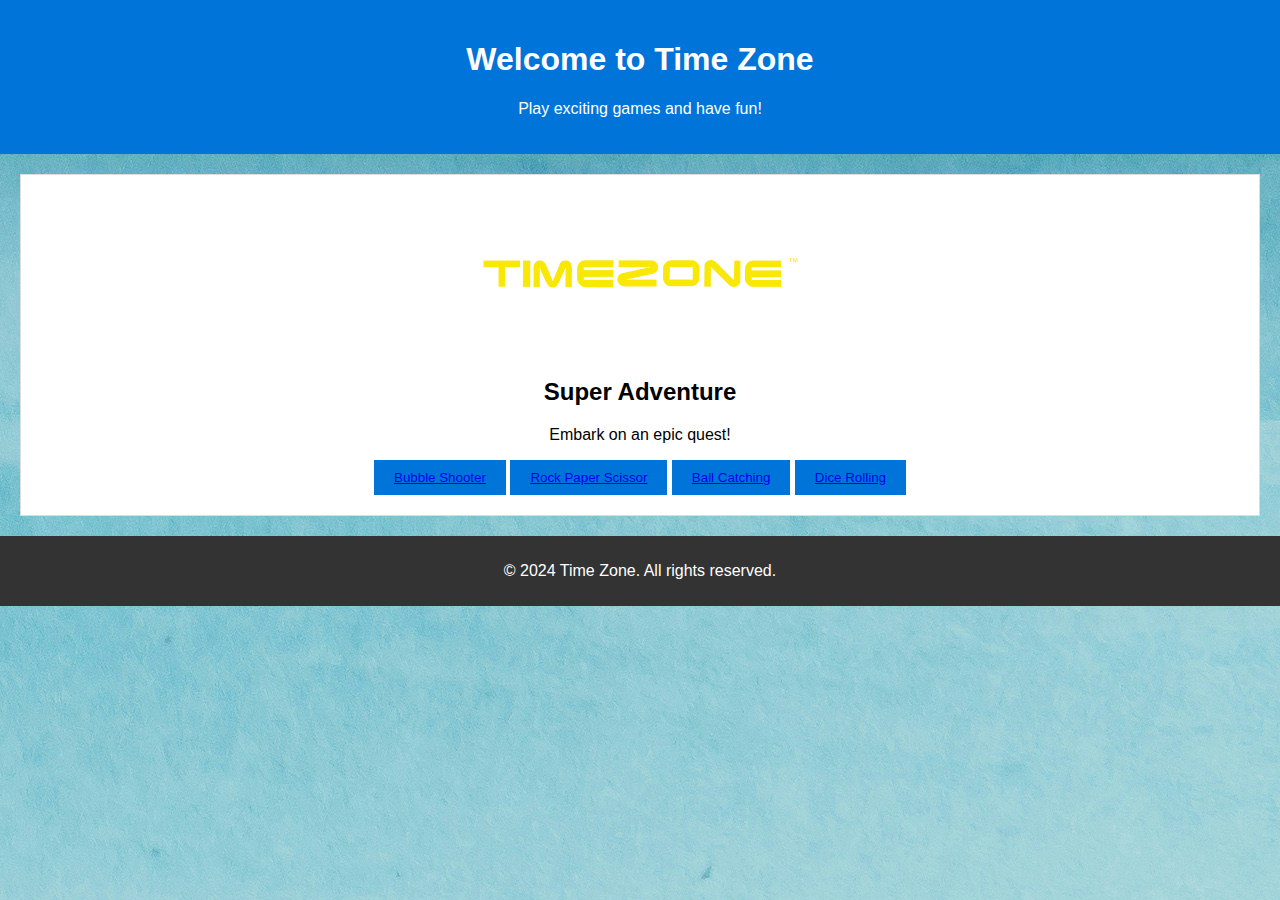
<file: index.html>
<!DOCTYPE html>
<html lang="en">
<head>
    <meta charset="UTF-8">
    <meta name="viewport" content="width=device-width, initial-scale=1.0">
    <title>Time Zone</title>
    <link rel="stylesheet" href="styles.css">
</head>
<body background="ram.jpg">
    <header>
        <h1>Welcome to Time Zone</h1>
        <p>Play exciting games and have fun!</p>
    </header>

    <section class="featured-games">
        <div class="game-card">
            <img src="timezone.png" alt="Game 1">
            <h2>Super Adventure</h2>
            <p>Embark on an epic quest!</p>
            <button><a href="bubble.html"><b></b>Bubble Shooter</a></a></button>
            <button><a href="rock.html"><b></b>Rock Paper Scissor</a></a></button>
            <button><a href="mine.html"><b></b>Ball Catching</a></a></button>
            <button><a href="dice.html"><b></b>Dice Rolling</a></a></button>
        </div>

        <!-- Add more game cards here -->
    </section>

    <footer>
        <p>© 2024 Time Zone. All rights reserved.</p>
    </footer>
    
</body>
</html>
</file>
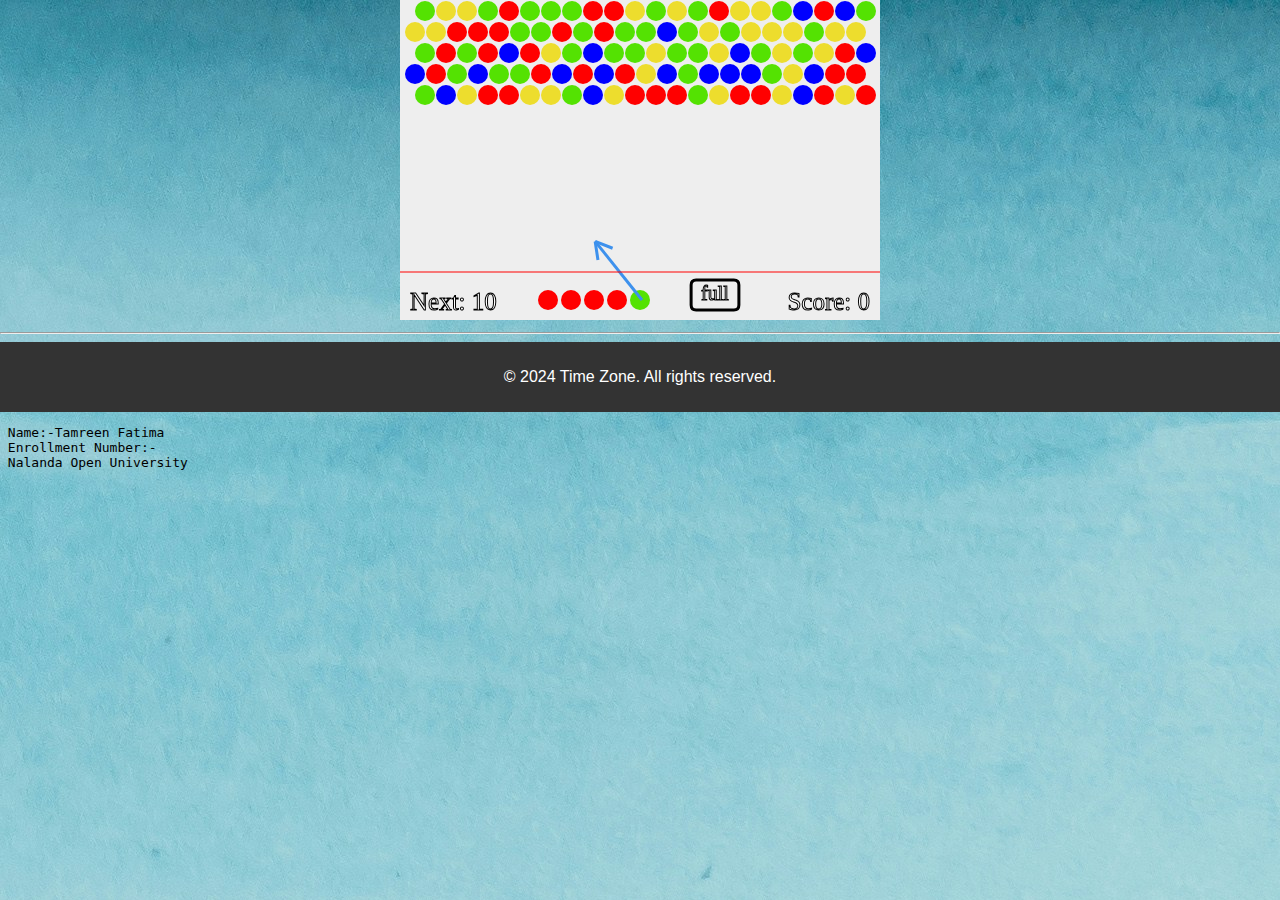
<file: bubble.html>
<!DOCTYPE html>
<html lang="en">

<head>
  <meta charset="UTF-8">
  <meta http-equiv="X-UA-Compatible" content="IE=edge">
  <meta name="viewport" content="width=device-width, initial-scale=1.0">
  <title>Bubble Shooter Game</title>
  <link rel="stylesheet" href="styles.css">
</head>

<body background="ram.jpg">
  <div align='center'>
    <canvas id="game-canvas" style='maring:0 auto; background: #eee' width="480" height="320"></canvas>
  </div>
  <script type='application/javascript' src="grid.js">
  </script>
  <script type='application/javascript' src="ball.js">
  </script>
  <script type='application/javascript' src="shooter.js">
  </script>
  <script type='application/javascript' src="manager.js">
  </script>
  <script src="script.js"></script>
  <hr>
  <footer>
    <p>© 2024 Time Zone. All rights reserved.</p>
  </footer>
  <pre> Name:-Tamreen Fatima
 Enrollment Number:-
 Nalanda Open University
  </pre>

  
</body>

</html>
</file>
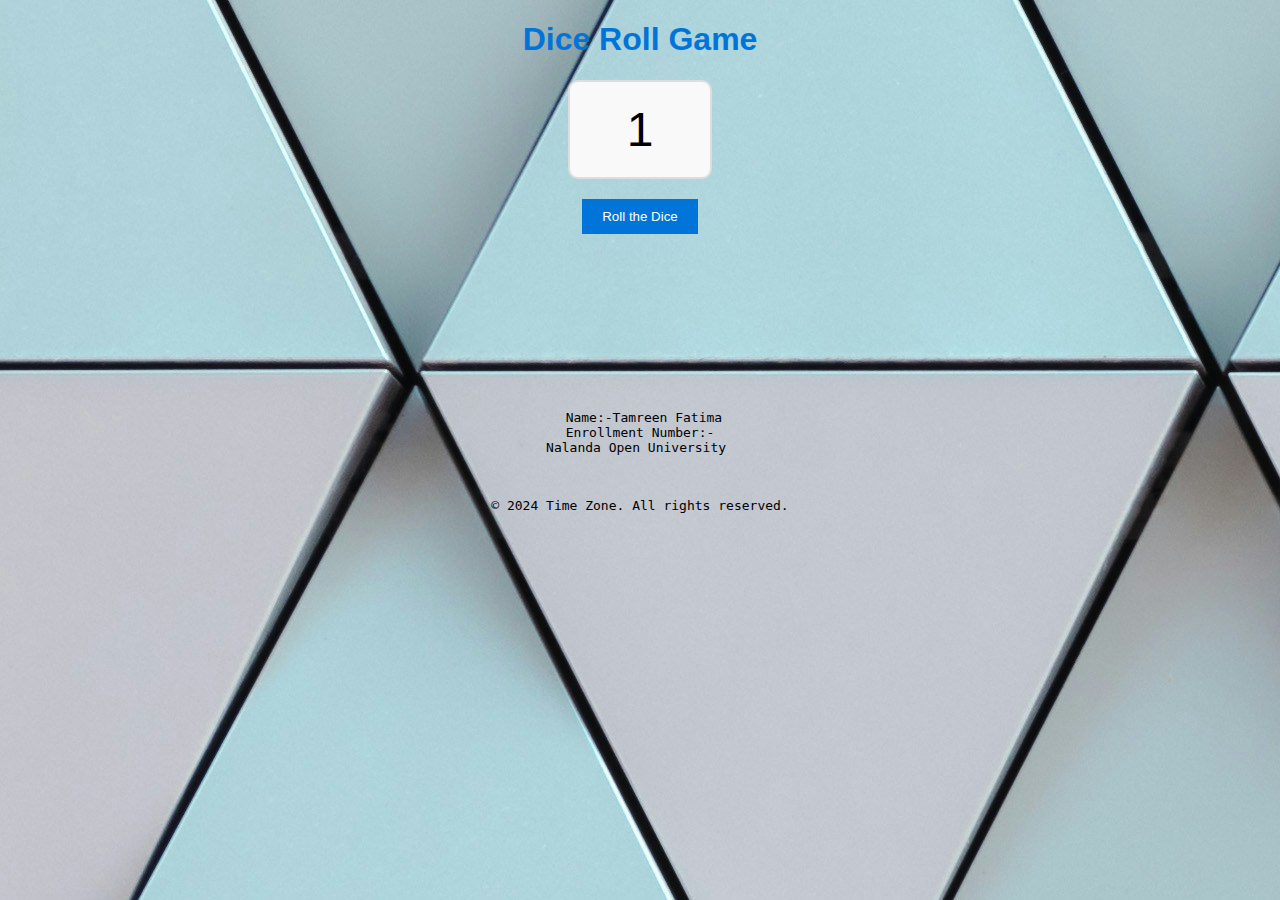
<file: dice.html>
<!DOCTYPE html>
<html lang="en">
<head>
    <meta charset="UTF-8">
    <meta name="viewport" content="width=device-width, initial-scale=1.0">
    <title>Dice Roll Game</title>
    <link rel="stylesheet" href="dice.css">
</head>
<body background="puzzl.jpg">
    <h1>Dice Roll Game</h1>
    <div class="dice" id="dice">1</div>
    <button onclick="rollDice()">Roll the Dice</button>
    <script src="dice.js"></script>
    
    <pre> 








    </pre>
</footer>
<pre> Name:-Tamreen Fatima
Enrollment Number:-
Nalanda Open University 
<footer>
    <p>© 2024 Time Zone. All rights reserved.</p>
</footer>
</pre>
</body>
</html>
</file>
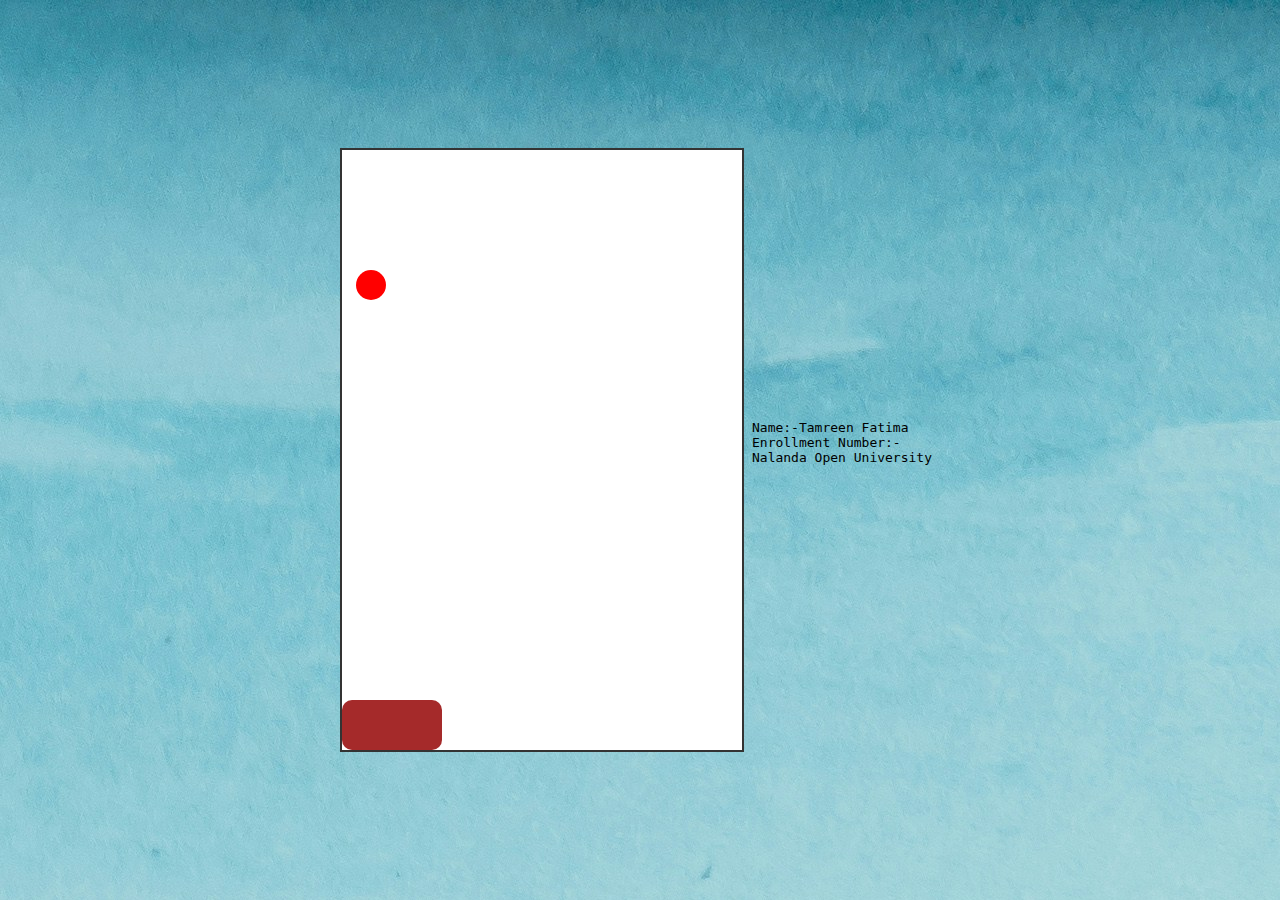
<file: mine.html>
<!DOCTYPE html>
<html lang="en">
<head>
    <meta charset="UTF-8">
    <meta name="viewport" content="width=device-width, initial-scale=1.0">
    <title>Ball Catching Game</title>
    <link rel="stylesheet" href="mine.css">
</head>
<body background="ram.jpg">
    <h1></h1>
    <div id="gameArea">
        <div id="basket"></div>
        <div id="apple"></div>
    </div>
    <script src="mine.js"></script>
    
     <pre> Name:-Tamreen Fatima
 Enrollment Number:-
 Nalanda Open University 
    </pre>
</body>
</html>
</file>
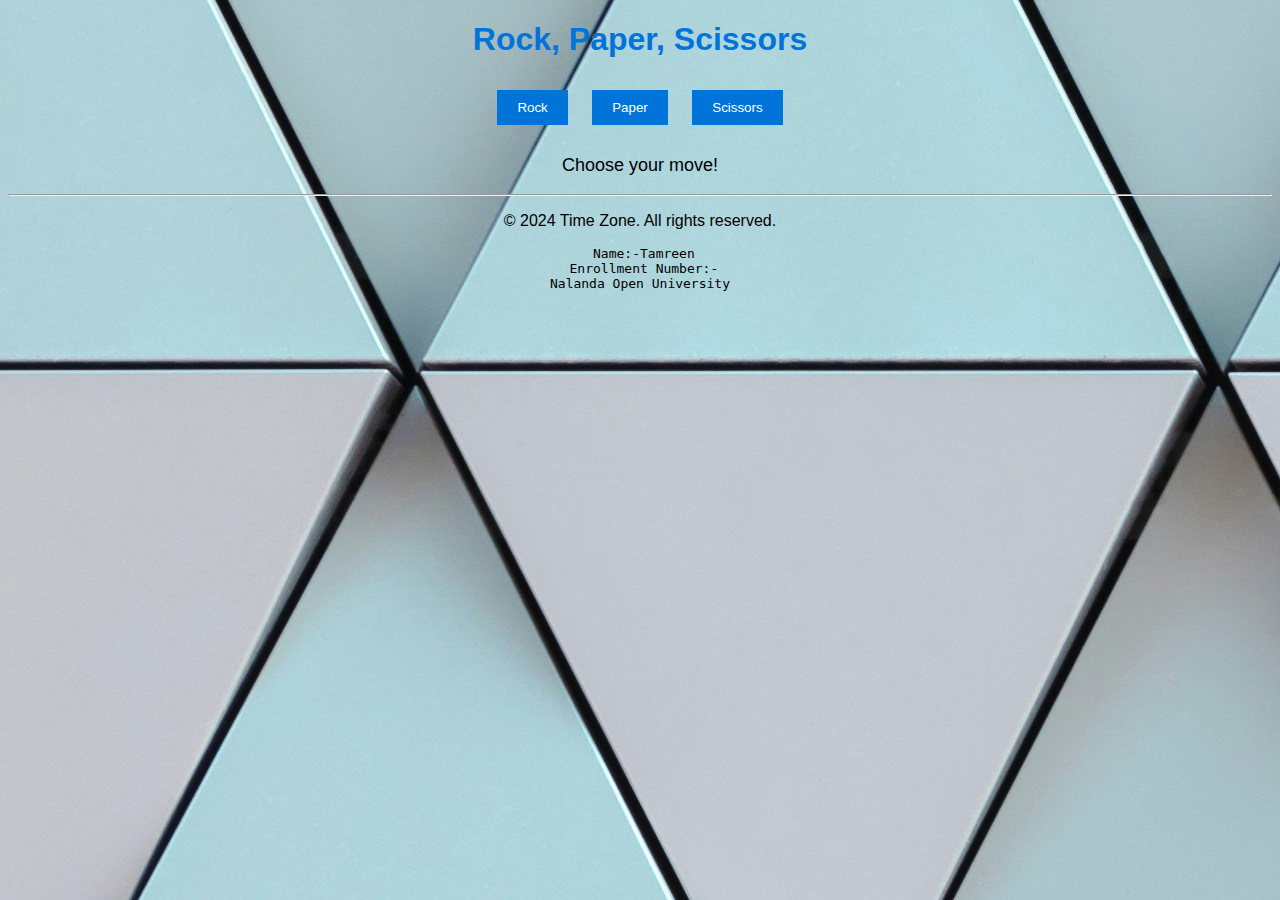
<file: rock.html>
<!DOCTYPE html>
<html lang="en">
<head>
    <meta charset="UTF-8">
    <meta name="viewport" content="width=device-width, initial-scale=1.0">
    <title>Rock, Paper, Scissors Game</title>
    <link rel="stylesheet" href="rock.css">
</head>
<body background="puzzl.jpg">
    <h1>Rock, Paper, Scissors</h1>
    <div class="game">
        <button id="rock">Rock</button>
        <button id="paper">Paper</button>
        <button id="scissors">Scissors</button>
    </div>
    <div class="result">
        <p>Choose your move!</p>
    </div>
    <script src="rock.js"></script>
    <hr>
    <footer>
        <p>© 2024 Time Zone. All rights reserved.</p>
    </footer>
     <pre> Name:-Tamreen
 Enrollment Number:-
 Nalanda Open University 
    </pre>
</body>
</html>
</file>
<file: styles.css>
/* styles.css */
body {
    font-family: Arial, sans-serif;
    background-color: #f5f5f5;
    margin: 0;
    padding: 0;
}

header {
    background-color: #0074d9;
    color: white;
    text-align: center;
    padding: 20px;
}

.game-card {
    background-color: #fff;
    border: 1px solid #ddd;
    padding: 20px;
    margin: 20px;
    text-align: center;
}

.game-card img {
    max-width: 100%;
}

button {
    background-color: #0074d9;
    color: white;
    border: none;
    padding: 10px 20px;
    cursor: pointer;
}

footer {
    text-align: center;
    padding: 10px;
    background-color: #333;
    color: white;
}
</file>
<file: dice.css>
/* styles.css */
body {
    font-family: Arial, sans-serif;
    text-align: center;
    background-color: #f5f5f5;
}

h1 {
    color: #0074d9;
}

.dice {
    font-size: 48px;
    background-color: #f9f9f9;
    padding: 20px;
    border: 2px solid #ddd;
    border-radius: 10px;
    margin: 20px auto;
    width: 100px;
}

button {
    background-color: #0074d9;
    color: white;
    border: none;
    padding: 10px 20px;
    cursor: pointer;
}
</file>
<file: mine.css>
body {
    margin: 0;
    padding: 0;
    display: flex;
    justify-content: center;
    align-items: center;
    height: 100vh;
    background-color: #f0f0f0;
}

#gameArea {
    position: relative;
    width: 400px;
    height: 600px;
    border: 2px solid #333;
    background-color: #fff;
    overflow: hidden;
}

#basket {
    position: absolute;
    bottom: 0;
    width: 100px;
    height: 50px;
    background-color: brown;
    border-radius: 10px;
}

#apple {
    position: absolute;
    top: 0;
    width: 30px;
    height: 30px;
    background-color: red;
    border-radius: 50%;
}
</file>
<file: rock.css>
/* styles.css */
body {
    font-family: Arial, sans-serif;
    text-align: center;
    background-color: #f5f5f5;
}

h1 {
    color: #0074d9;
}

.game {
    margin-top: 20px;
}

button {
    background-color: #0074d9;
    color: white;
    border: none;
    padding: 10px 20px;
    margin: 10px;
    cursor: pointer;
}

.result {
    margin-top: 20px;
    font-size: 18px;
}
</file>
